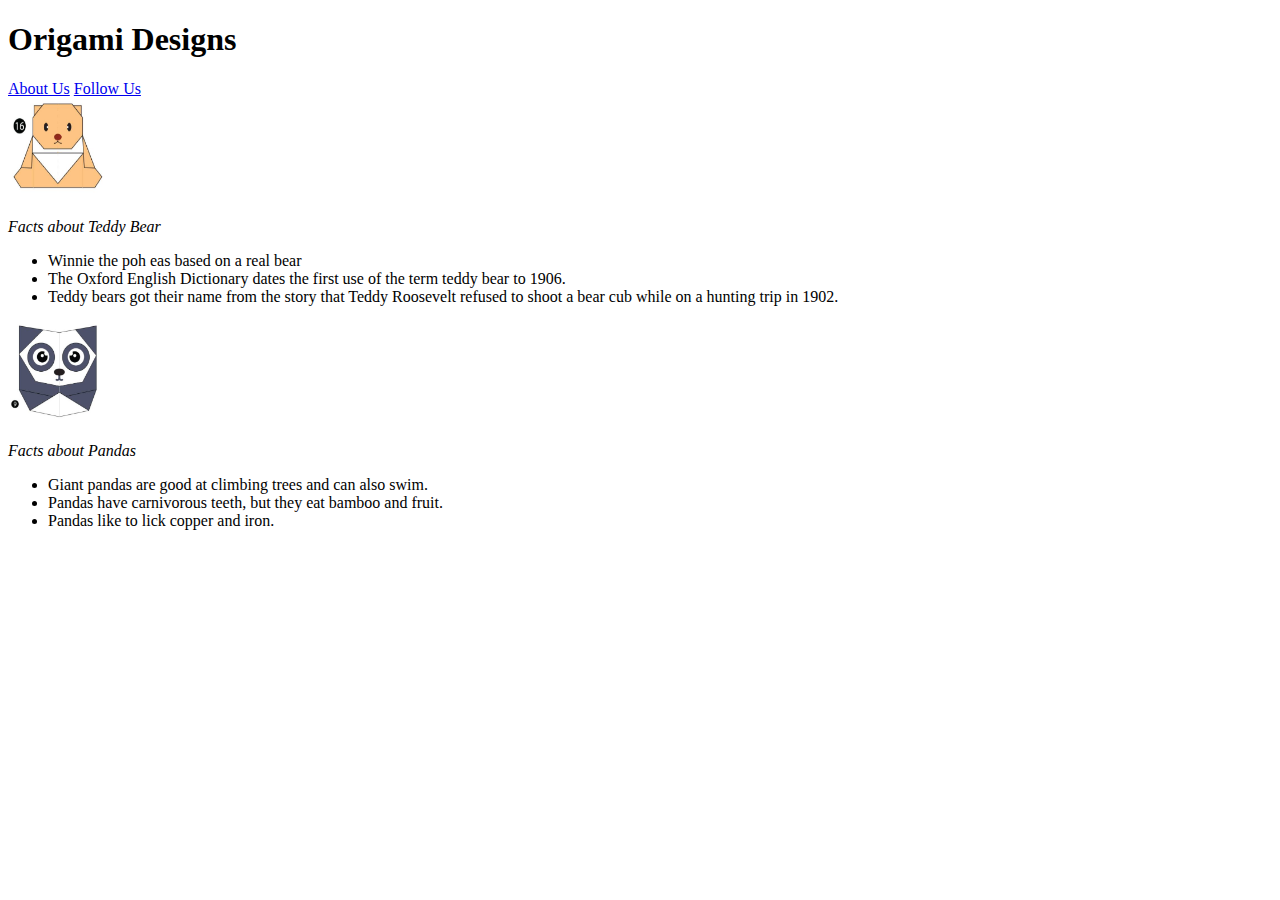
<file: index.html>
<!DOCTYPE HTML>
<html>
    <head>
        <title>
            ORIGAMI DESIGNS
            <style>
                h1{color:brown}
            </style>

        </title>
    </head>
    <body>
        <div class="grid">

        <h1>Origami Designs</h1>
        <a href=Aboutus.html>About Us</a>
        <a href=Followus.html>Follow Us</a><br>
        <a href=http://origami.me/teddy-bear>
            <img src="bear.JPG" width=100 height=100></a><br>
            <div class="header">
            <p><i>Facts about Teddy Bear</i></p>
            <ul>
                <li>Winnie the poh eas based on a real bear</li>
                <li>The Oxford English Dictionary dates the first use of the term teddy bear to 1906.</li>
                <li>Teddy bears got their name from the story that Teddy Roosevelt refused to shoot a bear cub while on a hunting trip in 1902.</li>
            </ul>
        </div>
        <div class="grid">
        <a href=http://origami.me/panda>
       <img src="panda.JPG" width=100 height=100></a><br>
       <p><i>Facts about Pandas</i></p>
       <ul>
           <li> Giant pandas are good at climbing trees and can also swim.</li>
           <li> Pandas have carnivorous teeth, but they eat bamboo and fruit.</li>
           <li> Pandas like to lick copper and iron.</li>
       </ul>
    </div>
    </div>


    </body>
</html>
</file>
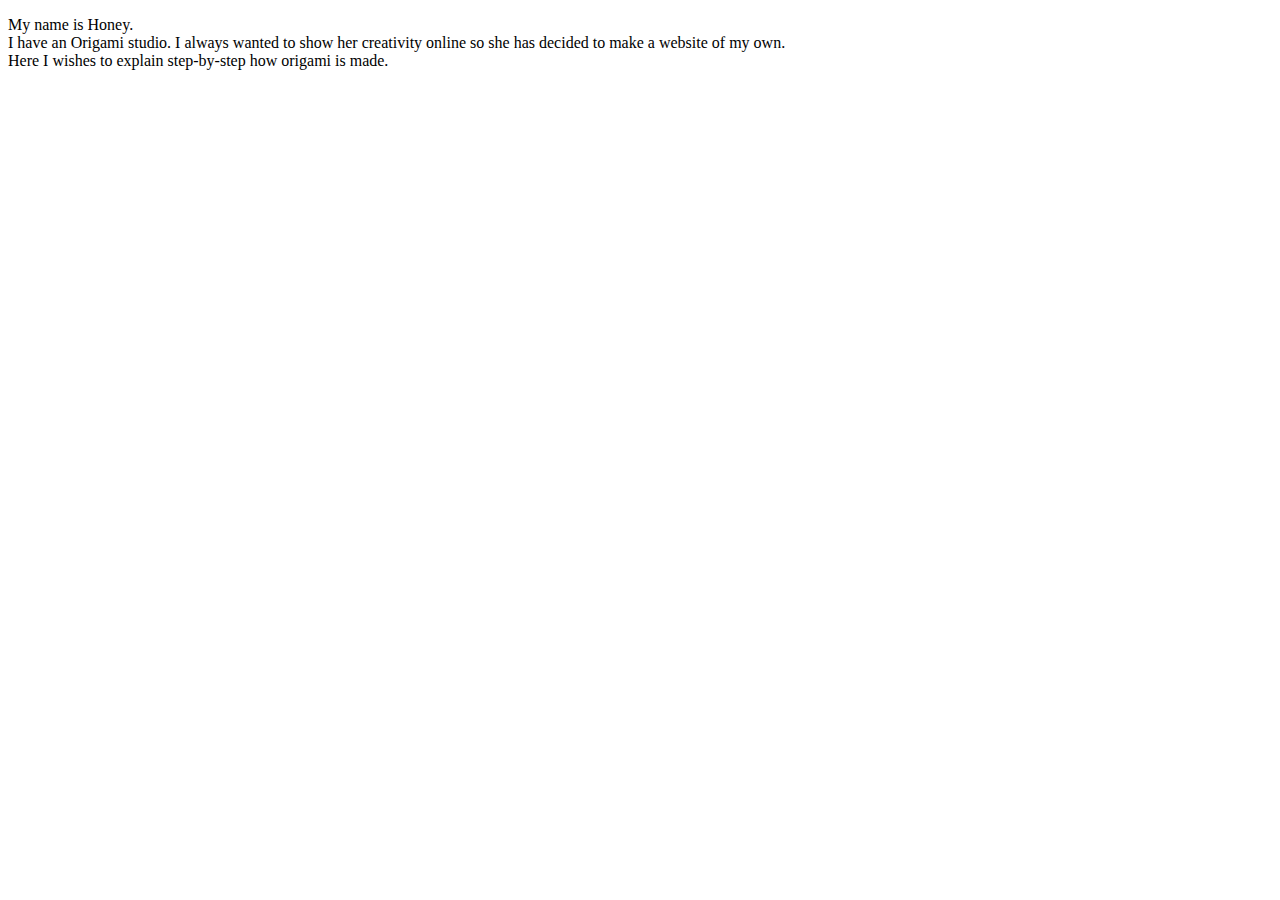
<file: Aboutus.html>
<!DOCTYPE html>
<html>
    <head>
        <title>
      ABOUT US
        </title>
    
        
    </head>
    <body>
        <p>My name is Honey.<br>
            I have an Origami studio.
            I always wanted to show her creativity online so she has decided to make a website of my own.<br>

            Here I wishes to explain step-by-step how origami is made. 
            </p>
            

    </body>
    
</html>
</file>
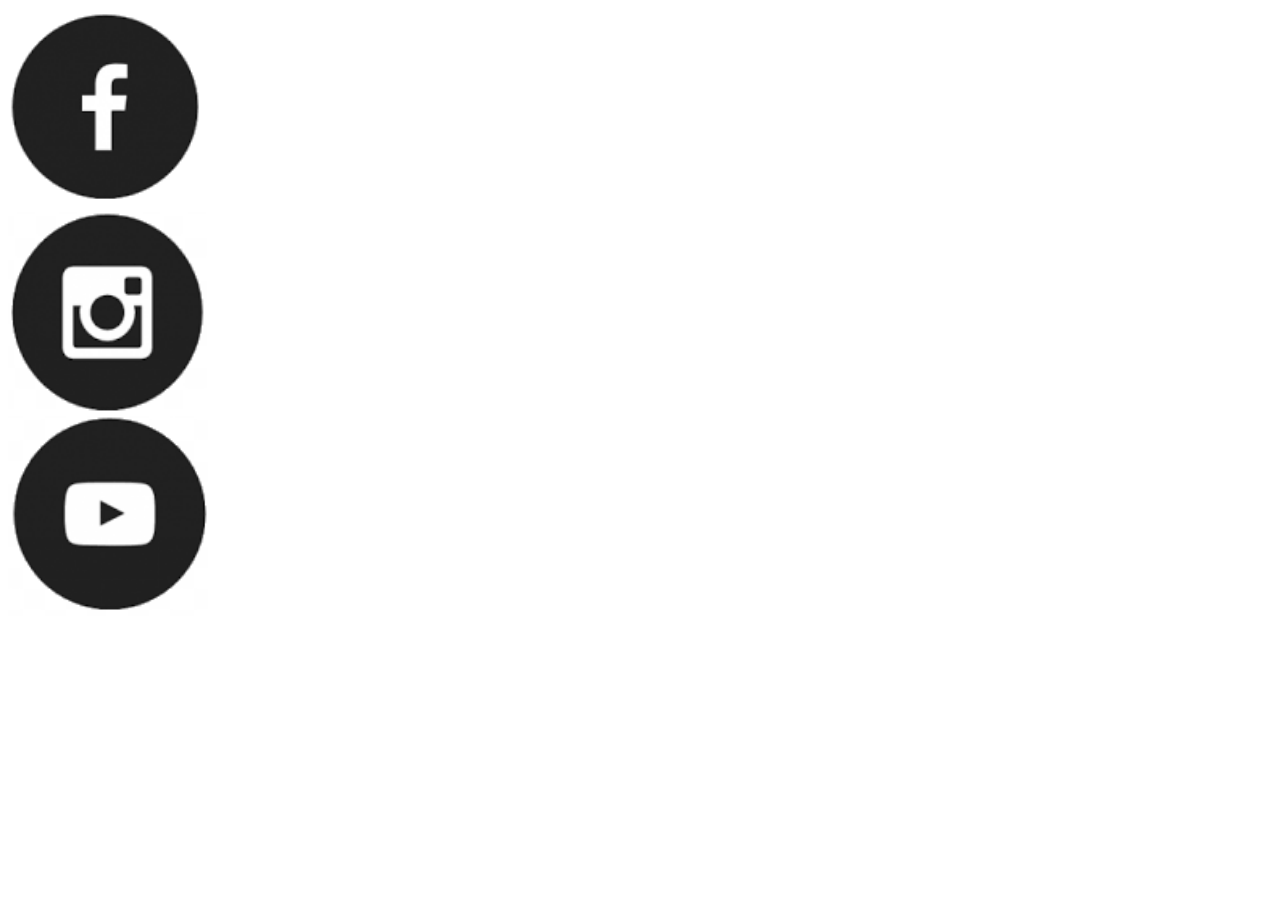
<file: Followus.html>
<!DOCTYPE html>
<html>
    <head>
        <title>
            Follow us
        </title>
    </head>
    <body>
        <a href="#"><img src="fb.png" width=200 height=200></a><br>
            <a href="#"><img src="insta.png" width=200 height=200></a><br>
            <a href="#"><img src="youtube.png" width=200 height=200></a>
    </body>
</html>
</file>
